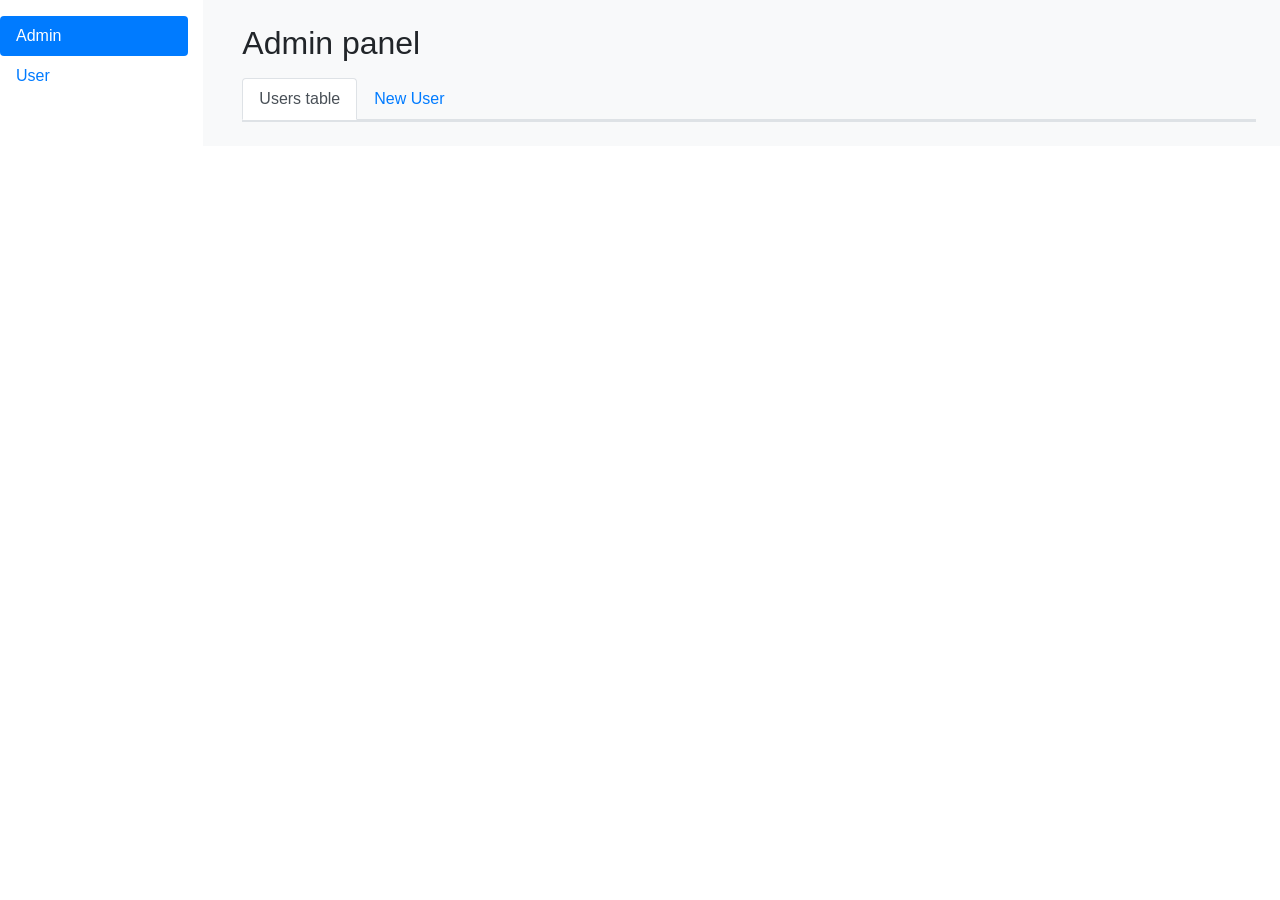
<file: src/main/resources/templates/home.html>
<!DOCTYPE HTML>
<html lang="en" xmlns:th="http://www.thymeleaf.org">
<head>
    <meta http-equiv="X-UA-Compatible" content="IE=edge">
    <meta name="viewport" content="width=device-width, initial-scale=1, shrink-to-fit=no">
    <!-- Bootstrap CSS -->
    <link rel="stylesheet" href="https://stackpath.bootstrapcdn.com/bootstrap/4.3.1/css/bootstrap.min.css"
          integrity="sha384-ggOyR0iXCbMQv3Xipma34MD+dH/1fQ784/j6cY/iJTQUOhcWr7x9JvoRxT2MZw1T" crossorigin="anonymous">

    <script src="https://maxcdn.bootstrapcdn.com/bootstrap/3.3.7/js/bootstrap.min.js"></script>
    <title>Thymeleaf CRUD</title>
    <link rel="stylesheet" th:href="@{/css/sidebar.css}" type="text/css">
</head>

<body>
<div id="myModalEdit" class="modal fade">
    <div class="modal-dialog">
        <div class="modal-content">
            <div class="modal-header">
                <h4 class="modal-title">Edit user Lorem ipsum</h4>
                <button type="button" class="close" data-dismiss="modal" aria-label="Close">
                    <span aria-hidden="true">&times;</span>
                </button>
            </div>
            <div class="modal-body col-lg-6 text-center mx-auto">
                <!--/*@thymesVar id="theUserEdit" type=""*/-->
                <form class="form-horizontal" action="#" th:action="@{/admin/save}" th:object="${theUser}" method="POST">
                    <div div class="form-group">
                        <label>ID</label>
                        <input id="userId" type="number" name="id" placeholder="ID" class="form-control" readonly="readonly">
                    </div>
                    <div div class="form-group">
                        <label>Name</label>
                        <input id="userName" type="text" name="name" placeholder="Name" class="form-control" th:field="*{name}">
                    </div>
                    <div div class="form-group">
                        <label>Login</label>
                        <input id="userLogin" type="text" name="login" placeholder="Login" class="form-control" th:field="*{login}">
                    </div>
                    <div div class="form-group">
                        <label>Password</label>
                        <input id="userPassword" type="password" name="password" placeholder="Password" class="form-control" th:field="*{password}">
                    </div>
                    <div div class="form-group">
                        <label>Birthday</label>
                        <input  id="userBirthday" type="date" name="birthday" placeholder="Birthday" class="form-control" th:field="*{birthday}">
                    </div>
                    <div div class="form-group">
                        <label >Role :</label>
                            <select id="userSelect" name="role">
                                <option class="userRole">admin</option>
                                <option class="userRole" selected>user</option>
                            </select>
                    </div>
                    <input type="hidden"
                           name="${_csrf.parameterName}"
                           value="${_csrf.token}"/>
                    <div class="modal-footer">
                        <button type="button" class="btn btn-secondary" data-dismiss="modal">Close</button>
                        <button type="submit" class="btn btn-primary">Edit user</button>
                    </div>
                </form>
            </div>

        </div>
    </div>
</div>

<div th:insert="fragment/header :: head"></div>

<div class="row">
    <div class="col-2">
        <div class="nav flex-column nav-pills" id="v-pills-tab" role="tablist" aria-orientation="vertical">

            <a class="nav-link active mt-3" id="v-pills-home-tab" data-toggle="pill" href="#v-pills-home" role="tab"
               aria-controls="v-pills-home" aria-selected="true">Admin</a>
            <a class="nav-link" id="v-pills-profile-tab" data-toggle="pill" href="#v-pills-profile" role="tab"
               aria-controls="v-pills-profile" aria-selected="false">User</a>

        </div>
    </div>
    <div class="col-10 bg-light">

        <div class="tab-content" id="v-pills-tabContent">
            <div class="tab-pane fade show active m-4" id="v-pills-home" role="tabpanel"
                 aria-labelledby="v-pills-home-tab">
                <nav>
                    <h1 class="h2 my-3">Admin panel</h1>

                    <div class="nav nav-tabs " id="nav-tab" role="tablist">
                        <a class="nav-item nav-link active" id="nav-home-tab" data-toggle="tab" href="#nav-home"
                           role="tab" aria-controls="nav-home" aria-selected="true">Users table</a>
                        <a class="nav-item nav-link" id="nav-profile-tab" data-toggle="tab" href="#nav-profile"
                           role="tab" aria-controls="nav-profile" aria-selected="false">New User</a>
                    </div>
                </nav>
                <div class="tab-content bg-white" id="nav-tabContent">
                    <div class="tab-pane fade show active border bg-white" id="nav-home" role="tabpanel"
                         aria-labelledby="nav-home-tab">

                        <div th:insert="fragment/users-table :: table"></div>

                    </div>
                    <div class="tab-pane fade bg-white border" id="nav-profile" role="tabpanel"
                         aria-labelledby="nav-profile-tab">
                        <div th:insert="fragment/new-user :: new"></div>
                    </div>
                </div>

            </div>


            <div class="tab-pane fade m-4" id="v-pills-profile" role="tabpanel" aria-labelledby="v-pills-profile-tab">
                <h1 class="h2 my-3">User page</h1>
                <p>Helo admin admin!</p>
            </div>

        </div>

    </div>
</div>

<script src="https://code.jquery.com/jquery-3.3.1.slim.min.js"
        integrity="sha384-q8i/X+965DzO0rT7abK41JStQIAqVgRVzpbzo5smXKp4YfRvH+8abtTE1Pi6jizo"
        crossorigin="anonymous"></script>
<script src="https://cdnjs.cloudflare.com/ajax/libs/popper.js/1.14.7/umd/popper.min.js"
        integrity="sha384-UO2eT0CpHqdSJQ6hJty5KVphtPhzWj9WO1clHTMGa3JDZwrnQq4sF86dIHNDz0W1"
        crossorigin="anonymous"></script>
<script src="https://stackpath.bootstrapcdn.com/bootstrap/4.3.1/js/bootstrap.min.js"
        integrity="sha384-JjSmVgyd0p3pXB1rRibZUAYoIIy6OrQ6VrjIEaFf/nJGzIxFDsf4x0xIM+B07jRM"
        crossorigin="anonymous"></script>
<script>
    function showFunctionModal(id, name, login, password, date, role, list) {
        let myNode = document.getElementById('userSelect');
        while (myNode.firstChild) {
            myNode.removeChild(myNode.firstChild);
        }
        document.getElementById('userId').value = id;
        document.getElementById('userName').value = name;
        document.getElementById('userLogin').value = login;
        document.getElementById('userPassword').value = password;
        document.getElementById('userBirthday').value = !date ? date : new Date(date).toISOString().substring(0, 10);
        let arr = list.replace(/[^a-z\s]/gi, '').split(" ");
        for(let i=0; i<arr.length; i++) {
            let li = document.createElement('option');
            if(role == arr[i]){
                li.setAttribute('selected', true);
            }
            li.append(arr[i]);
            document.getElementById('userSelect').append(li);
        }
    }
</script>
</body>
</html>
</file>
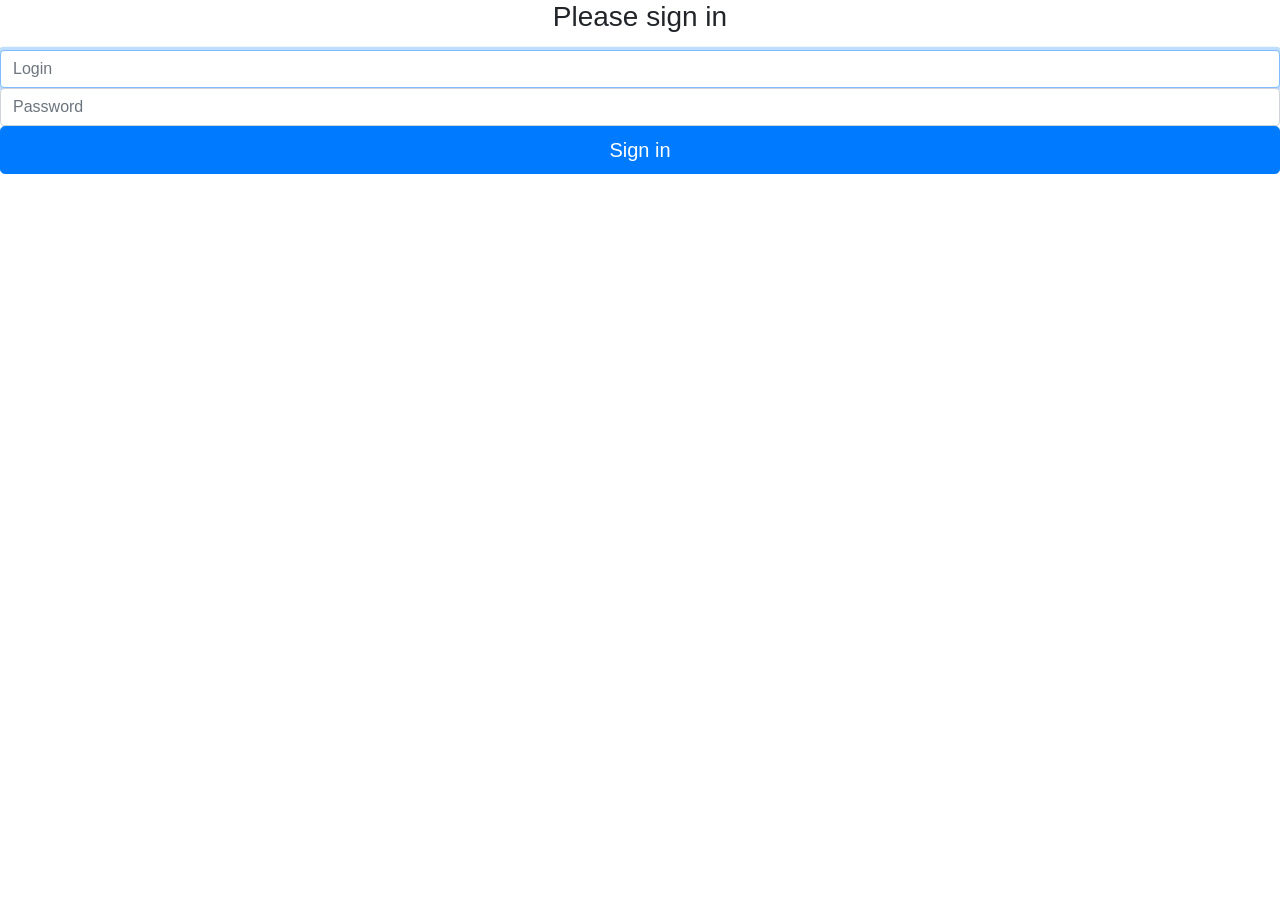
<file: src/main/resources/templates/login.html>
<html lang="en" xmlns:th="http://www.thymeleaf.org">
<head>
    <meta charset="utf-8">
    <meta name="viewport" content="width=device-width, initial-scale=1, shrink-to-fit=no">
    <meta http-equiv="X-UA-Compatible" content="IE=edge">

    <title>Welcome</title>

    <!-- Bootstrap CSS -->
    <link rel="stylesheet" href="https://stackpath.bootstrapcdn.com/bootstrap/4.3.1/css/bootstrap.min.css"
          integrity="sha384-ggOyR0iXCbMQv3Xipma34MD+dH/1fQ784/j6cY/iJTQUOhcWr7x9JvoRxT2MZw1T" crossorigin="anonymous">

    <style>
        .bd-placeholder-img {
            font-size: 1.125rem;
            text-anchor: middle;
            -webkit-user-select: none;
            -moz-user-select: none;
            -ms-user-select: none;
            user-select: none;
        }

    </style>

    <link rel="stylesheet" th:href="@{/css/signing.css}" type="text/css">
</head>
<body class="text-center">
<form action="/login" method="POST" class="form-signing">
    <h1 class="h3 mb-3 font-weight-normal">Please sign in</h1>
    <label for="Login" class="sr-only">Login</label>
    <input name="login" type="text" id="Login" class="form-control" placeholder="Login" required autofocus >
    <label for="inputPassword" class="sr-only">Password</label>
    <input name="password" type="password" id="inputPassword" class="form-control" placeholder="Password" required >
    <button class="btn btn-lg btn-primary btn-block" type="submit">Sign in</button>
</form>
</body>
</html>
</file>
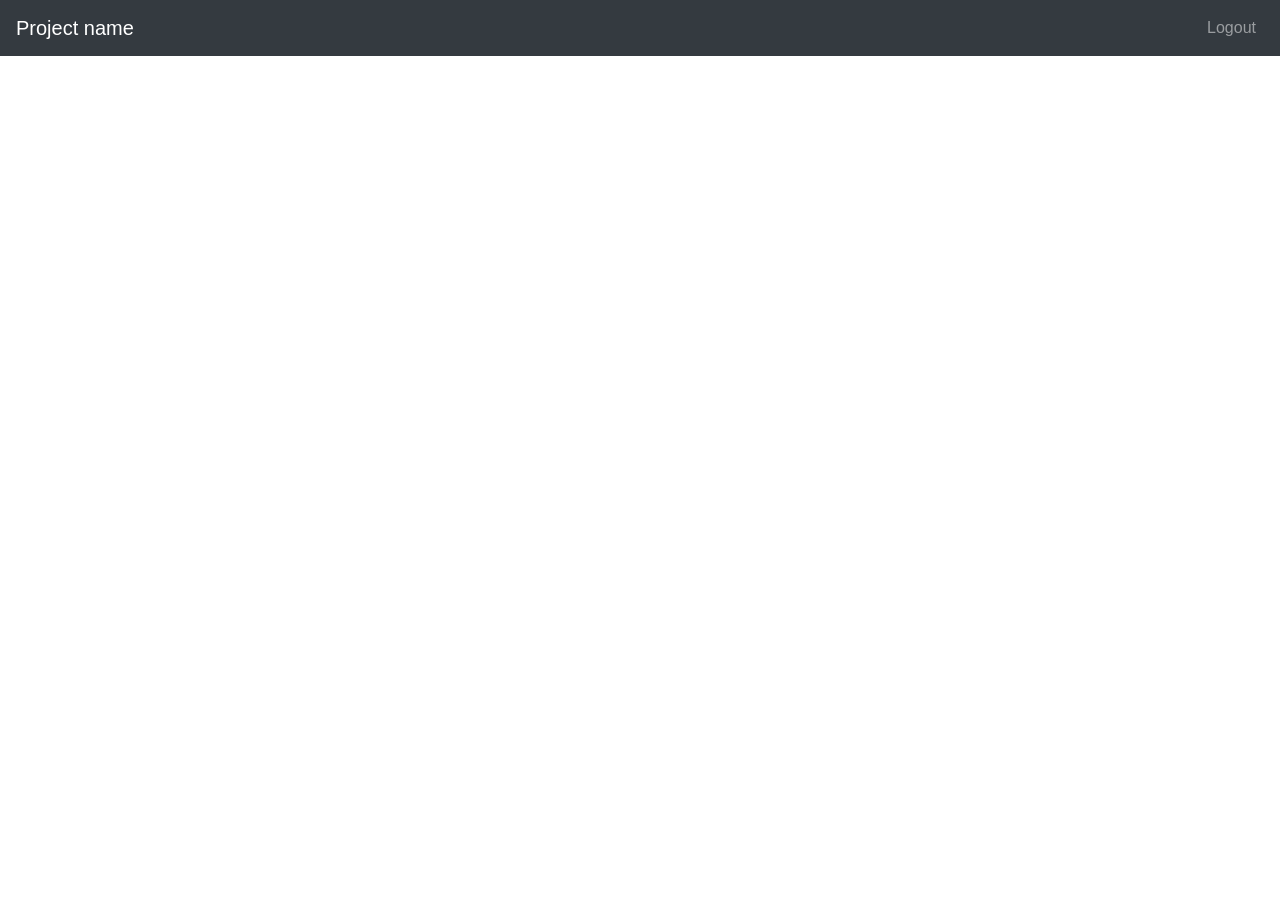
<file: src/main/resources/templates/fragment/header.html>
<!DOCTYPE html>
<html lang="en" xmlns:th="http://www.thymeleaf.org">
<head>
    <meta http-equiv="X-UA-Compatible" content="IE=edge">
    <meta name="viewport" content="width=device-width, initial-scale=1, shrink-to-fit=no">
    <!-- Bootstrap CSS -->
    <link rel="stylesheet" href="https://stackpath.bootstrapcdn.com/bootstrap/4.3.1/css/bootstrap.min.css"
          integrity="sha384-ggOyR0iXCbMQv3Xipma34MD+dH/1fQ784/j6cY/iJTQUOhcWr7x9JvoRxT2MZw1T" crossorigin="anonymous">

</head>
<body>
<div th:fragment="head">

    <nav class="navbar navbar-expand-md navbar-dark bg-dark">
        <a href="/" class="navbar-brand">Project name</a>
        <div class="navbar-collapse collapse justify-content-stretch" id="navbar7">
            <ul class="navbar-nav ml-auto">
                <li class="nav-item">
                    <a class="nav-link" href="/logout">Logout</a>
                </li>
            </ul>
        </div>
    </nav>
</div>

</body>
</html>
</file>
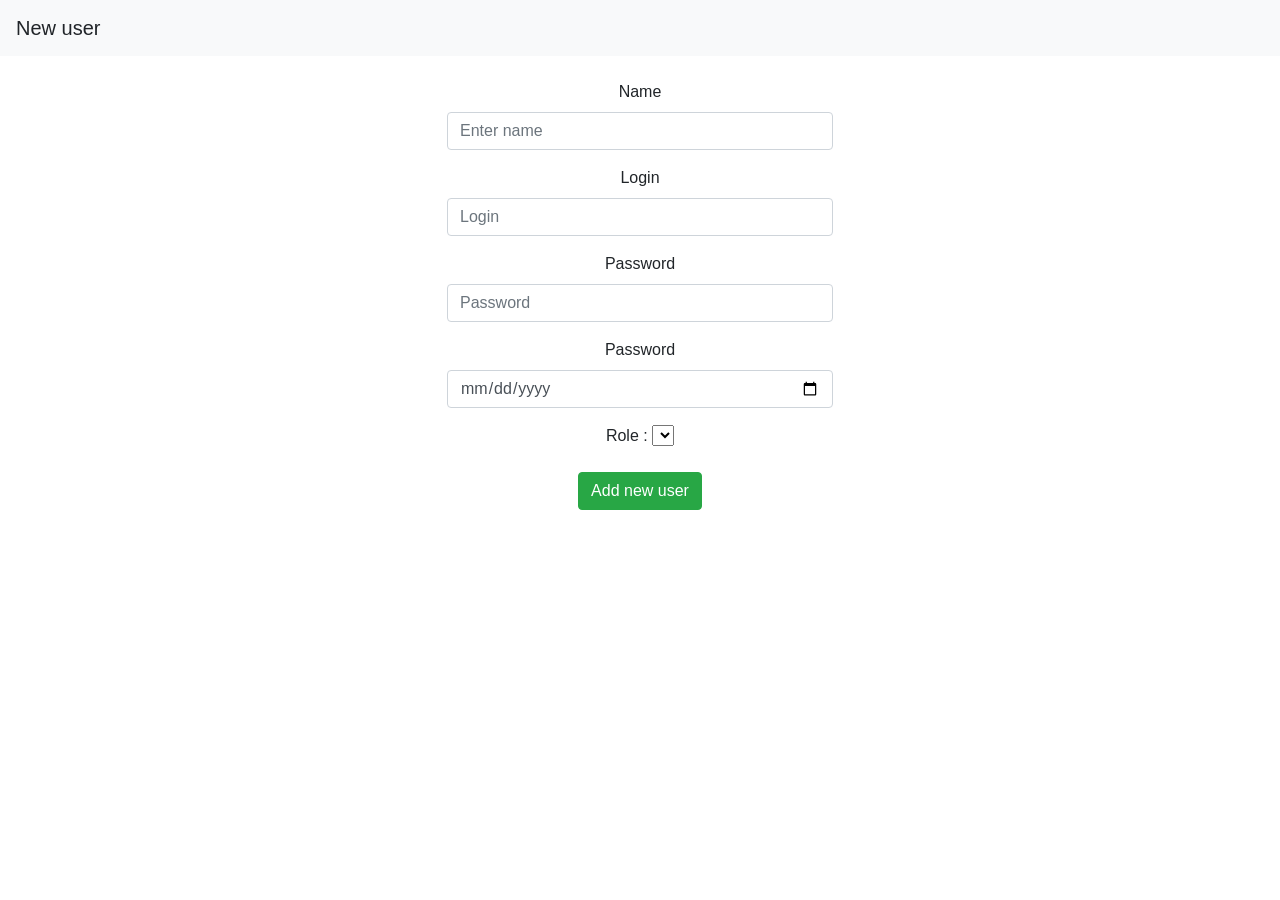
<file: src/main/resources/templates/fragment/new-user.html>
<!DOCTYPE html>
<html lang="en" xmlns:th="http://www.thymeleaf.org">
<head>
    <meta charset="utf-8">
    <meta name="viewport" content="width=device-width, initial-scale=1, shrink-to-fit=no">
    <!-- Bootstrap CSS -->
    <link rel="stylesheet" href="https://stackpath.bootstrapcdn.com/bootstrap/4.3.1/css/bootstrap.min.css"
          integrity="sha384-ggOyR0iXCbMQv3Xipma34MD+dH/1fQ784/j6cY/iJTQUOhcWr7x9JvoRxT2MZw1T" crossorigin="anonymous">

    <script src="https://maxcdn.bootstrapcdn.com/bootstrap/3.3.7/js/bootstrap.min.js"></script>
    <title>CRUD Project</title>

</head>
<body>
<div  th:fragment="new">
    <h5 class="h5 p-3 bg-light">New user</h5>
    <div class="container-full bg-white p-3">

            <div class="col-lg-4 center text-center mx-auto">
                <!--/*@thymesVar id="theUser" type=""*/-->
            <form class="form-horizontal" action="#" th:action="@{/admin/save}" th:object="${theUser}" method="POST">
                <div class="form-group">
                    <label >Name</label>
                    <input type="text" th:field="*{name}" class="form-control"required placeholder="Enter name">
                </div>
                <div class="form-group">
                    <label >Login</label>
                    <input type="text"  th:field="*{login}" class="form-control" required placeholder="Login">
                </div>
                <div class="form-group">
                    <label >Password</label>
                    <input type="password"  th:field="*{password}" class="form-control"required placeholder="Password">
                </div>
                <div class="form-group">
                    <label >Password</label>
                    <input type="date"  th:field="*{birthday}" class="form-control" required placeholder="Birthday">
                </div>
                <div class="form-group">
                    <label>Role :</label>
                    <!--/*@thymesVar id="listRole" type="text"*/-->
                    <select name="role">
                        <div th:each="role : ${listRole}">
                        <option th:text="${role}" th:value="${role}"></option>
                        </div>
                    </select>
                </div>
                <div class="form-group">
                    <button type="submit" class="btn btn-success">Add new user</button>
                </div>
            </form>
            </div>
    </div>
</div>

</body>
</html>
<!--                <input type="hidden" th:field="*{roles}" class="form-control mb-4 col-4" placeholder="roles">-->
<!--                        <option value="user" selected>user</option>-->
<!--                        <option value="admin">admin</option>-->
</file>
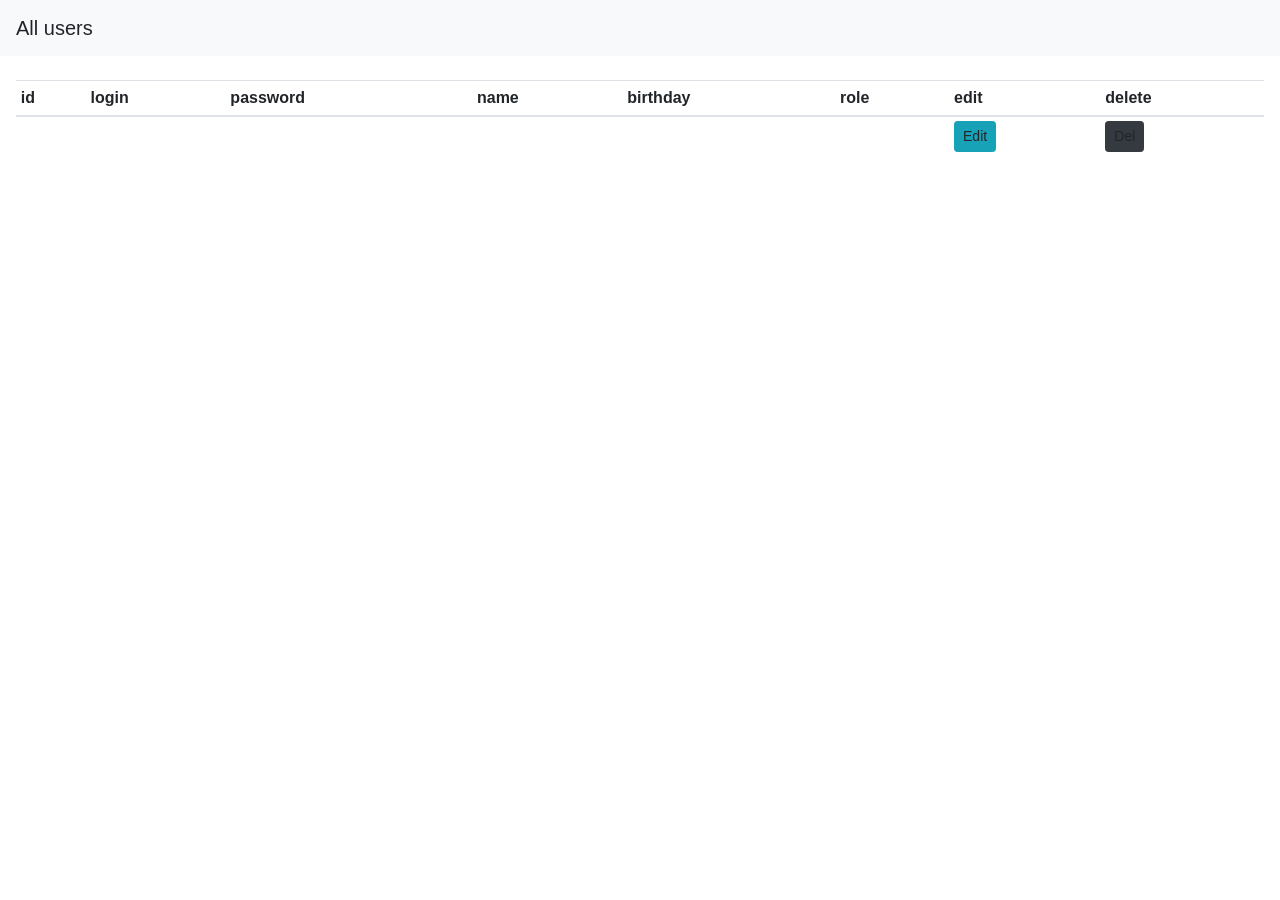
<file: src/main/resources/templates/fragment/users-table.html>
<!DOCTYPE html>
<html lang="en" xmlns:th="http://www.thymeleaf.org">
<head>
    <meta charset="utf-8">
    <meta name="viewport" content="width=device-width, initial-scale=1, shrink-to-fit=no">
    <!-- Bootstrap CSS -->
    <link rel="stylesheet" href="https://stackpath.bootstrapcdn.com/bootstrap/4.3.1/css/bootstrap.min.css"
          integrity="sha384-ggOyR0iXCbMQv3Xipma34MD+dH/1fQ784/j6cY/iJTQUOhcWr7x9JvoRxT2MZw1T" crossorigin="anonymous">
    <script src="https://maxcdn.bootstrapcdn.com/bootstrap/3.3.7/js/bootstrap.min.js"></script>
    <title>CRUD Project</title>

</head>
<body>
<div th:fragment="table">
    <h5 class="h5 p-3 bg-light">All users</h5>
    <div class="container-full bg-white p-3">

        <table class="table table-sm m-0 ">

            <thead class="thead">
            <tr>
                <th>id</th>
                <th>login</th>
                <th>password</th>
                <th>name</th>
                <th>birthday</th>
                <th>role</th>
                <th>edit</th>
                <th>delete</th>
            </tr>
            </thead>

            <tbody>
            <tr th:each="tempUser : ${list}">

                <td th:text="${tempUser.id}"/>
                <td th:text="${tempUser.login}"/>
                <td th:text="${tempUser.password}"/>
                <td th:text="${tempUser.name}"/>
                <td th:text="${tempUser.birthday}"/>
                <td th:each="tempRole : ${tempUser.roles}">
                    <p th:text="${tempRole['role']}"/>
                </td>
                <td>
                    <a th:href="@{/admin/showFormForUpdate(userId=${tempUser.id})}" th:method="GET"
                       class="btn btn-info btn-sm" data-toggle="modal" data-target="#myModalEdit"
                       th:attr="onclick=|showFunctionModal('${tempUser.id}','${tempUser.name}','${tempUser.login}','${tempUser.password}','${tempUser.birthday}','${tempUser.roles[0].role}','${listRole}')|"
                    >
                        Edit
                    </a>
                </td>
                <td>
                    <a th:href="@{/admin/delete(userId=${tempUser.id})}" th:method="GET" class="btn btn-dark btn-sm"
                       onclick="if (!(confirm('Are you sure you want to delete this employee?'))) return false">
                        Del
                    </a>
                </td>
            </tr>
            </tbody>
        </table>
    </div>
</div>
</body>
</html>
</file>
